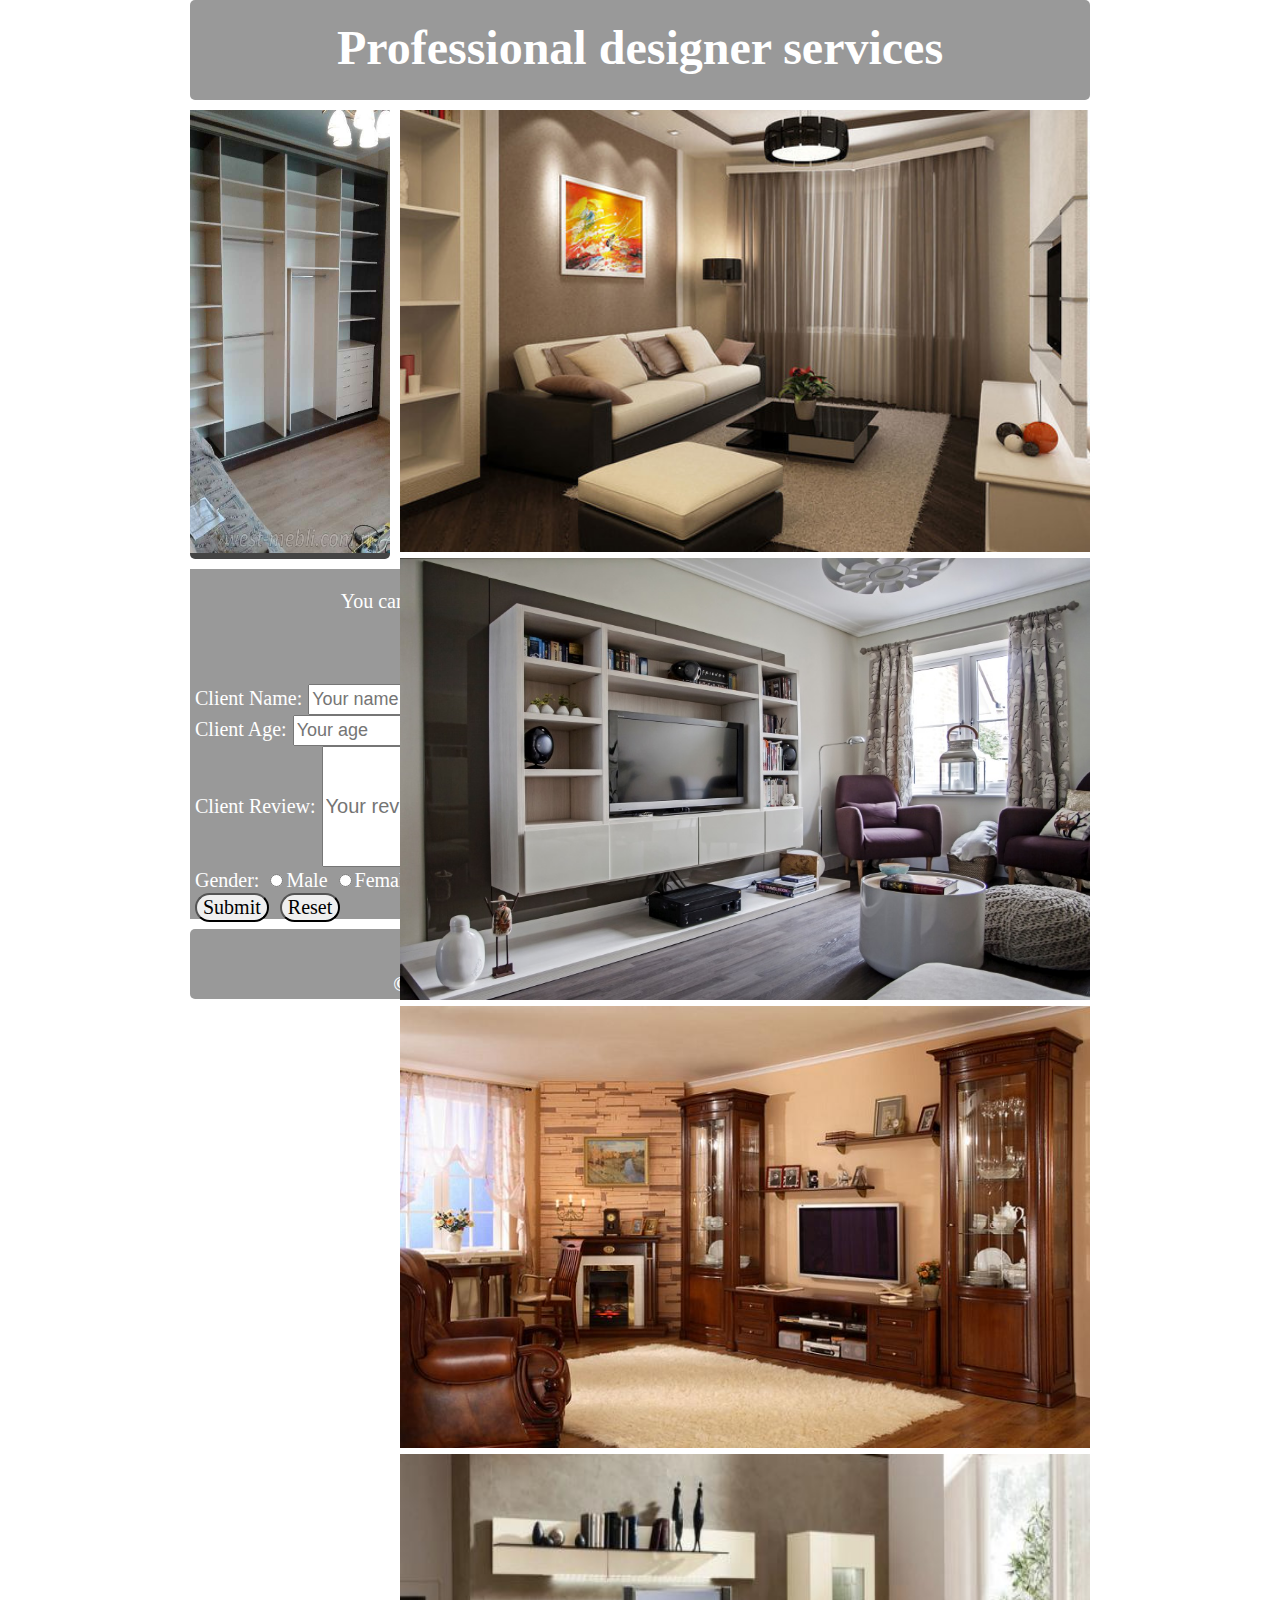
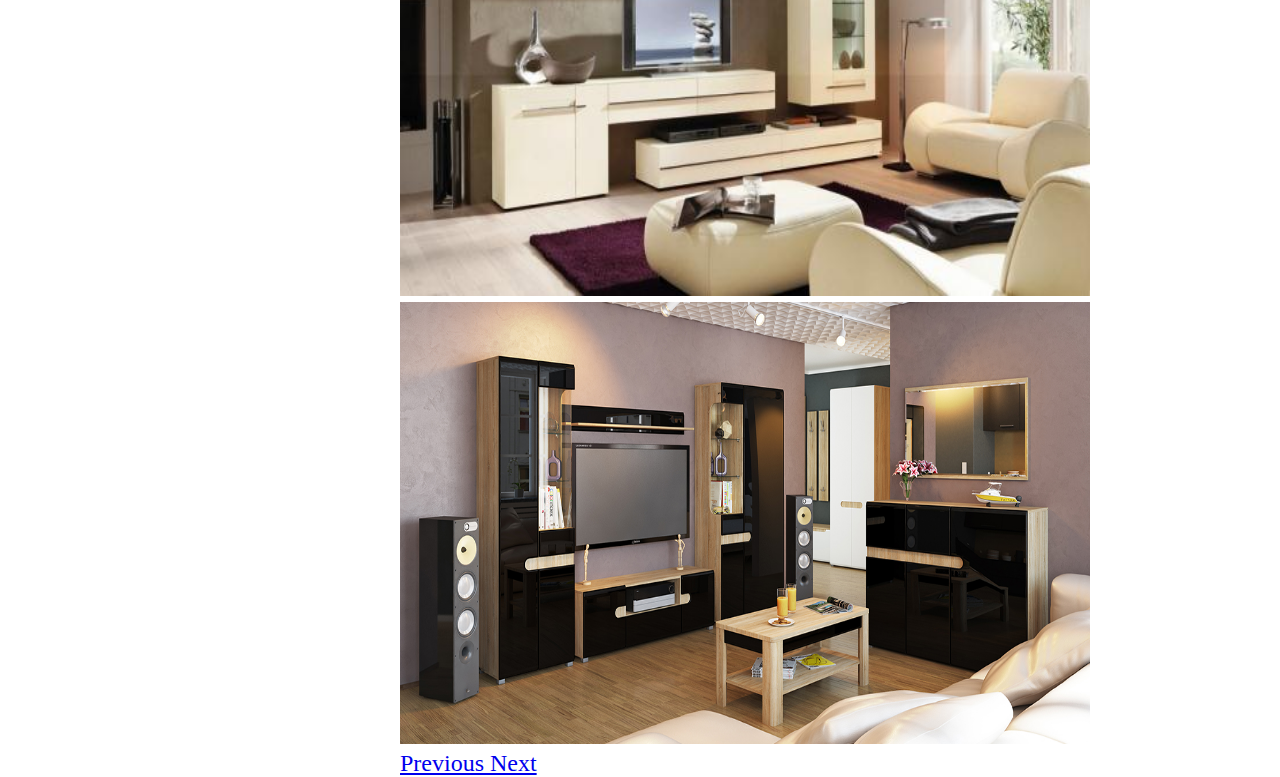
<file: index.html>
<!DOCTYPE html>
<html lang="en">

<head>
  <meta charset="UTF-8">
  <meta name="viewport" content="width=device-width, initial-scale=1.0">
  <meta http-equiv="X-UA-Compatible" content="ie=edge">
  <link rel="stylesheet" href="https://stackpath.bootstrapcdn.com/bootstrap/4.1.3/css/bootstrap.min.css" integrity="sha384-MCw98/SFnGE8fJT3GXwEOngsV7Zt27NXFoaoApmYm81iuXoPkFOJwJ8ERdknLPMO" crossorigin="anonymous">
  <link rel="stylesheet" href="css/index.css">
  <title>furniture</title>
</head>

<body>
  <div class="wrapper">
    <div class="box header">
      <h1>Professional designer services</h1>
    </div>
    <div class="box sidebar">
      <div><img src="css/img/shafa.jpg" alt="shafa" style="width:100%;height:443px;"></div>
    </div>
    <div class="box content">
      <div id="carouselExampleControls" class="carousel slide" data-ride="carousel">
        <div class="carousel-inner">
          <div class="carousel-item active">
            <img class="d-block w-100" src="css/img/forniture.jpg" alt="forniture" style="width:100%;height:100%;">
          </div>
          <div class="carousel-item">
            <img class="d-block w-100" src="css/img/vitalnya.jpg" alt="mebli" style="width:100%;height:442px;">
          </div>
          <div class="carousel-item">
            <img class="d-block w-100" src="css/img/naf.jpg" alt="vitalnya" style="width:100%;height:442px;">
          </div>
          <div class="carousel-item">
            <img class="d-block w-100" src="css/img/gallery.jpg" alt="gallery" style="width:100%;height:442px;">
          </div>
          <div class="carousel-item">
            <img class="d-block w-100" src="css/img/Black.jpg" alt="black" style="width:100%;height:442px;">
          </div>
        </div>
        <a class="carousel-control-prev" href="#carouselExampleControls" role="button" data-slide="prev">
    <span class="carousel-control-prev-icon" aria-hidden="true"></span>
    <span class="sr-only">Previous</span>
  </a>
        <a class="carousel-control-next" href="#carouselExampleControls" role="button" data-slide="next">
    <span class="carousel-control-next-icon" aria-hidden="true"></span>
    <span class="sr-only">Next</span>
  </a>
      </div>
    </div>
    <div class="box footer">
      <div class="flex-container">
        <div id="boo">
          <p>You can write reviews or wishes about our service and send it to us e-mail.<br> Your opinion is very important for us.<br> Thank you!)</p>
          <form method="POST" action="https://formspree.io/o.shkoropad@gmail.com">
            
                        <label style="font-family:italic;font-size:20px;margin-left:5px">Client Name:</label>
            <input type="text" name="client-name" placeholder="Your name" id="client-name"><br>

            <label style="font-family:italic;font-size:20px;margin-left:5px">Client Age:</label>
            <input type="text" name="client-age" placeholder="Your age" id="client-age"><br>
            <label style="font-family:italic;font-size:20px;margin-left:5px">Client Review:</label>
            <input type="text" name="client-review" placeholder="Your review" id="client-review"><br>
            <label style="font-family:italic;font-size:20px;margin-left:5px">Gender:</label>
            <label style="font-family:italic;font-size:20px"><input type="radio" name="gender" value="male">Male</label>
            <label style="font-family:italic;font-size:20px"><input type="radio" name="gender" value="female">Female</label>
            <label style="font-family:italic;font-size:20px"><input type="radio" name="gender" value="other">Other</label><br>
            <input style="font-family:italic;font-size:20px;margin-left:5px;border-radius:15px" type="submit">
            <input style="font-family:italic;font-size:20px;margin-left:5px;border-radius:15px" type="reset">
          </form>
          
        </div>
        <div id="foo">
          <h5>© 2018 Shop Furniture, Vokzalnaya square 1, Kyiv, 03031<br> Created from Webnode</h5>
        </div>
      </div>
    </div>
    <script src="https://code.jquery.com/jquery-3.3.1.slim.min.js" integrity="sha384-q8i/X+965DzO0rT7abK41JStQIAqVgRVzpbzo5smXKp4YfRvH+8abtTE1Pi6jizo" crossorigin="anonymous"></script>
  <script src="https://cdnjs.cloudflare.com/ajax/libs/popper.js/1.14.3/umd/popper.min.js" integrity="sha384-ZMP7rVo3mIykV+2+9J3UJ46jBk0WLaUAdn689aCwoqbBJiSnjAK/l8WvCWPIPm49" crossorigin="anonymous"></script>
<script src="https://stackpath.bootstrapcdn.com/bootstrap/4.1.3/js/bootstrap.min.js" integrity="sha384-ChfqqxuZUCnJSK3+MXmPNIyE6ZbWh2IMqE241rYiqJxyMiZ6OW/JmZQ5stwEULTy" crossorigin="anonymous"></script>
</div>

</body>
</html>
</file>
<file: css/index.css>
body {
         margin: auto;
         max-width:900px;
        
         }
.sidebar {
  grid-area: sidebar;
}
.content {
  grid-area: content;
  position: relative;
 
}

.header {
  grid-area: header;
  
}

.footer {
  grid-area: footer;
}
.wrapper {
        display: grid;
    grid-gap:10px ;
    
        grid-template-columns: 200px 200px 200px;
        grid-template-areas:
    "header  header  header"
        "sidebar content content"
        
        "footer  footer  footer";
        background-color:#ffffff;
        color: #444;
    }
.flex-container {
         display: flex;
         flex-direction: column;
         background-color:#fff;
         
margin:-5px;
         }
         .flex-container > div {
  background-color: #999;
 width:900px;
  margin: 5px;
  text-align: left;
  line-height:25px;
  
}
#foo{
    height: 70px;
  
     border-radius: 5px;
}
 #boo{
     height:350px;
      
 }
  

.box {
  background-color: #444;
  color: #fff;
  border-radius: 5px;
  font-size: 150%;
}

.header,
.footer {
  background-color: #999;
  
}

.topleft {
  position: absolute;
  top: 0;
  left: 0;
}

.topright {
  position: absolute;
  top: 0;
  right: 0;
}

.bottomleft {
  position: absolute;
  bottom: 0;
  left: 0;
}

.bottomright {
  position: absolute;
  bottom: 10;
  right: 0;
}
.header{
         font-size:150%;
         font-family:serif;
 width:900px;
height:100px;

}
.content{
     width:690px;
     height:350px;
 }

h1{ 
    text-align:center;
    margin-top:20px;
}
h5{
    font-family:italic;
    font-size:20px;
    text-align:center;
     padding-top:10px;
}
p{
    text-align:center;
    font-family:italic;
    font-size:20px;
 }
#client-name{
    font-size:18px;
    height:25px;
}
#client-age{
    font-size:18px;
    height:25px;
}
#client-review{
    font-size:20px;
    width:700px;
    height:115px;
}
</file>
